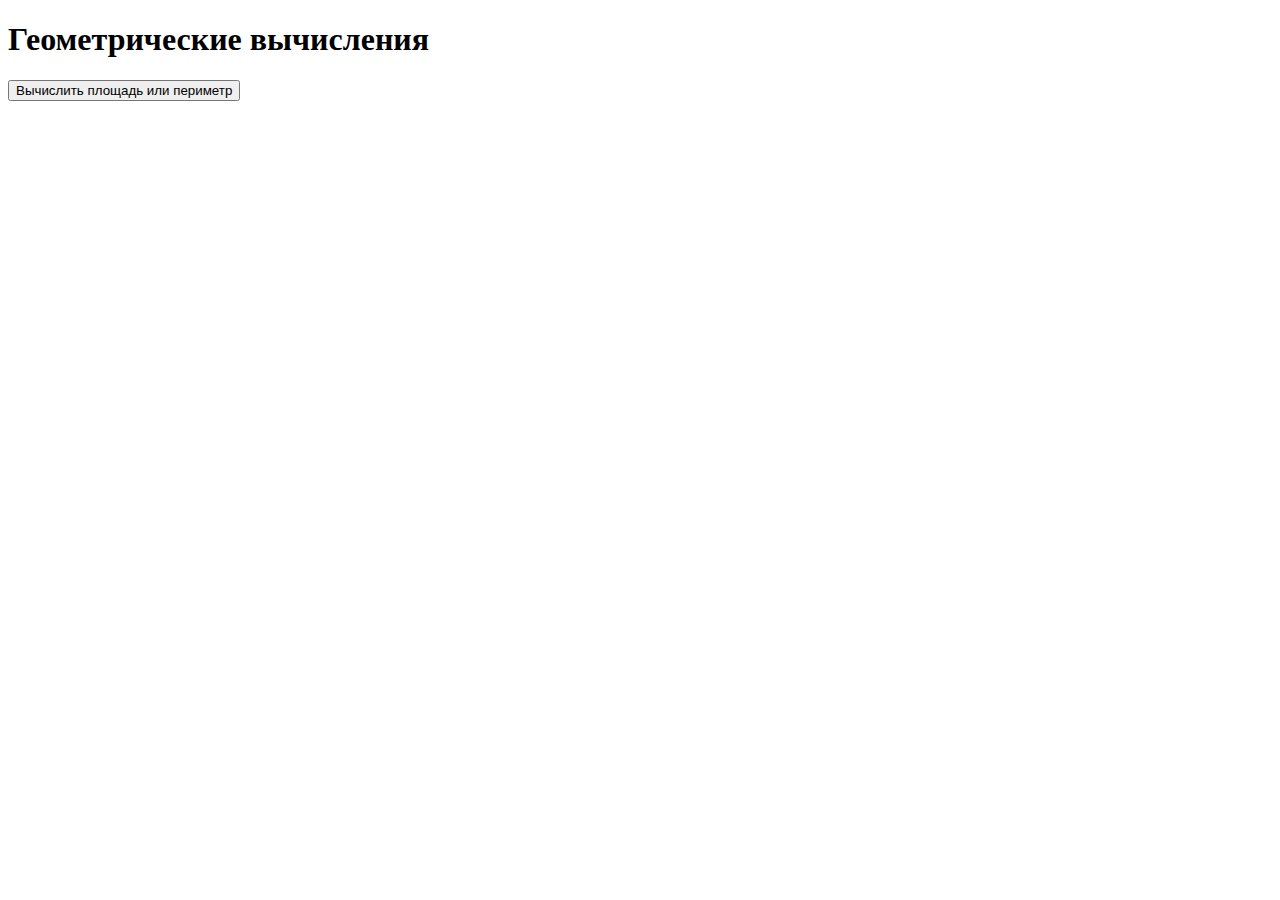
<file: index.html>
<!DOCTYPE html>
<html lang="ru">
<head>
    <meta charset="UTF-8">
    <meta name="viewport" content="width=device-width, initial-scale=1.0">
    <title>Геометрические вычисления</title>
    <script>
        
        function calculateSquareArea(side) {
            return side * side;
        }

        
        function calculateRectanglePerimeter(width, height) {
            return 2 * (width + height);
        }

       
        function main() {
            let width = parseFloat(prompt("Введите ширину четырехугольника:"));
            let height = parseFloat(prompt("Введите высоту четырехугольника:"));

            
            if (width === height) {
                
                let area = calculateSquareArea(width);
                alert(`Это квадрат. Площадь квадрата: ${area}`);
            } else {
                
                let perimeter = calculateRectanglePerimeter(width, height);
                alert(`Это прямоугольник. Периметр прямоугольника: ${perimeter}`);
            }
        }
    </script>
</head>
<body>
    <h1>Геометрические вычисления</h1>
    <button onclick="main()">Вычислить площадь или периметр</button>
</body>
</html>
</file>
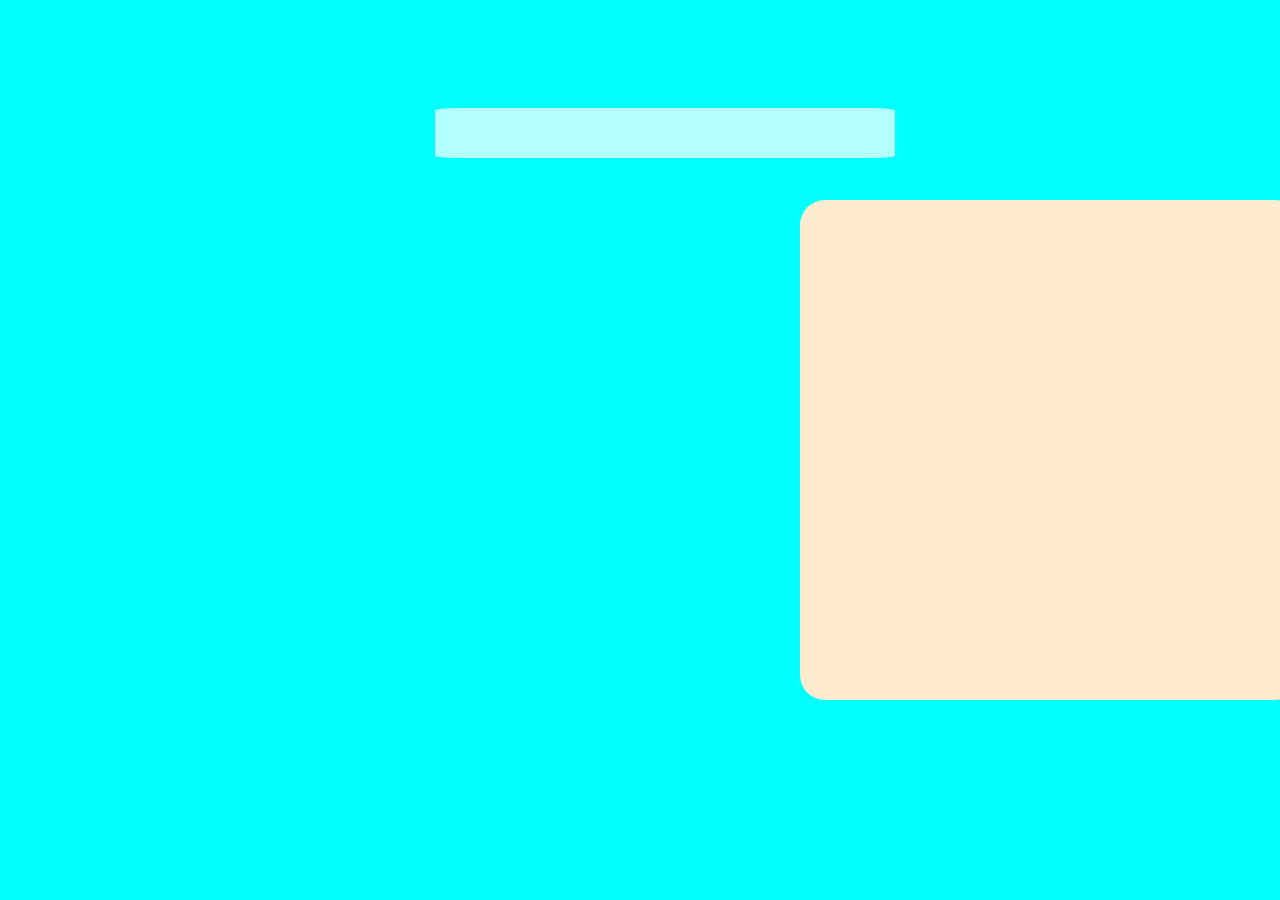
<file: cup.html>
<!DOCTYPE html>
<html lang="en">
<head>
    <link rel="stylesheet" href="style.css">
    <meta charset="UTF-8">
    <meta name="viewport" content="width=device-width, initial-scale=1.0">
    <title>Document</title>
</head>
<body class="body">
    <div class="ruchka">
        <div class="block"></div>
    </div>
    <div class="cup"></div>
    <div class="steam"></div>
</body>
</html>
</file>
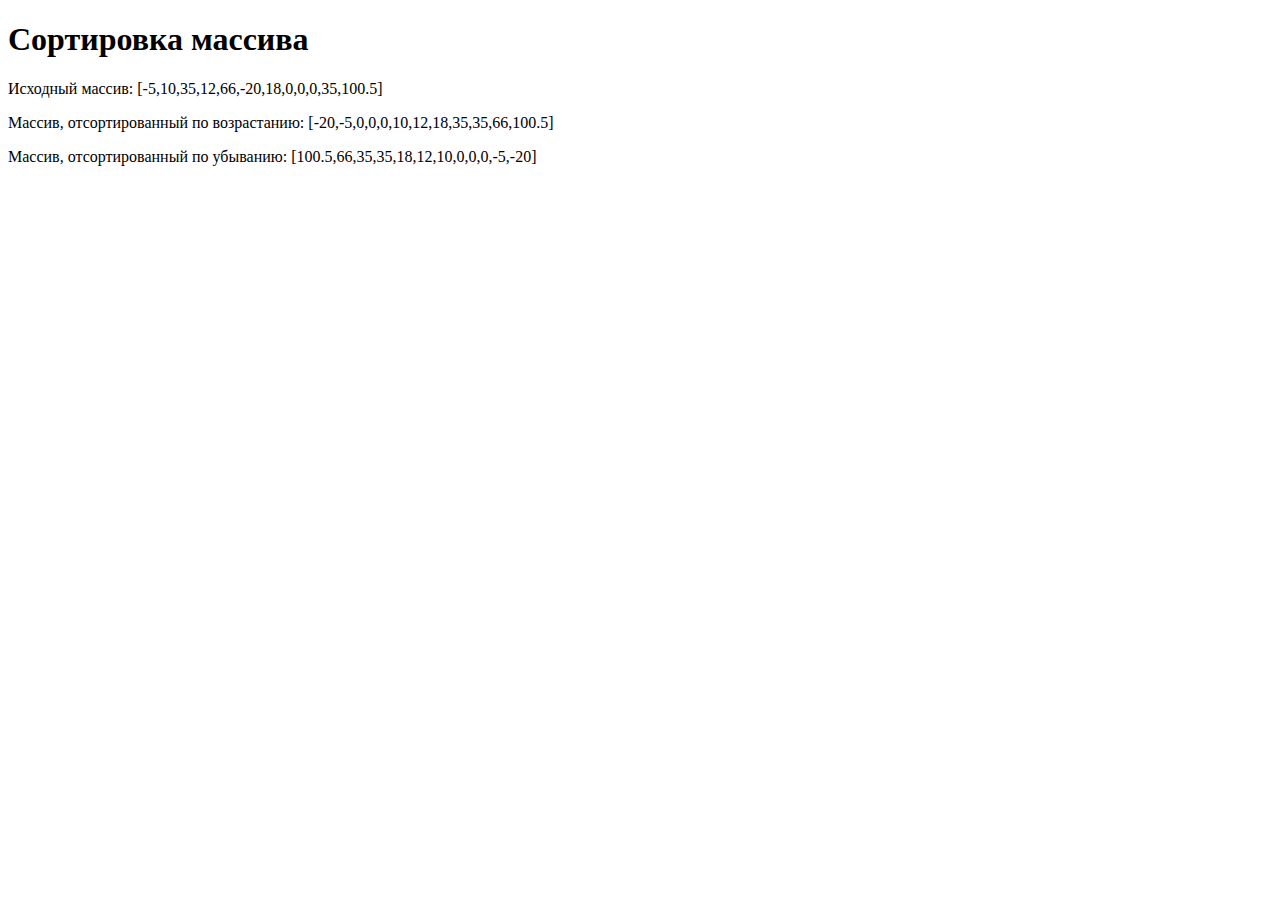
<file: html.html>
<!DOCTYPE html>
<html lang="ru">
<head>
    <meta charset="UTF-8">
    <meta name="viewport" content="width=device-width, initial-scale=1.0">
    <title>Сортировка массива</title>
</head>
<body>
    <h1>Сортировка массива</h1>

    <p id="original-array"></p>
    <p id="ascending-array"></p>
    <p id="descending-array"></p>

    <script>
        // Исходный массив
        let arr = [-5, 10, 35, 12, 66, -20, 18, 0, 0, 0, 35, 100.5];

        // Выводим исходный массив на страницу
        document.getElementById('original-array').textContent = 'Исходный массив: ' + JSON.stringify(arr);

        // Сортировка по возрастанию
        let arrAscending = [...arr].sort((a, b) => a - b);
        document.getElementById('ascending-array').textContent = 'Массив, отсортированный по возрастанию: ' + JSON.stringify(arrAscending);

        // Сортировка по убыванию
        let arrDescending = [...arr].sort((a, b) => b - a);
        document.getElementById('descending-array').textContent = 'Массив, отсортированный по убыванию: ' + JSON.stringify(arrDescending);
    </script>
</body>
</html>
</file>
<file: style.css>
*{
    padding: 0;
    margin: 0;
    box-sizing: border-box;
}

.body{
    background-color: aqua;
    padding-top:200px;
    padding-left:800px;
}


.cup{
    height: 500px;
    width: 500px;
    background-color: blanchedalmond;
    border-radius: 5%;
}

.ruchka{
    height: 250px;
    width: 200px;
    background-color: blanchedalmond;
    position:absolute;
    margin-left: 470px;
    margin-top: 230px;
    border-radius: 5%;
}

.block{
    height: 200px;
    width: 100px;
    background-color: aqua;
    position: absolute;
    margin-top: 20px;
    margin-left: 40px;
}

.steam {
    position: absolute;
    top: 12%;
    left: 34%;
    width: 460px;
    height: 50px;
    border-radius: 5%;
    background: rgba(255, 255, 255, 0.7);
    animation: steam 2s infinite ease-in;
}

@keyframes steam {
    0% {
        transform: translateY(0) scale(1);
        opacity: 1;
    }
    100% {
        transform: translateY(-30px) scale(1.5);
        opacity: 0;
    }

}
</file>
